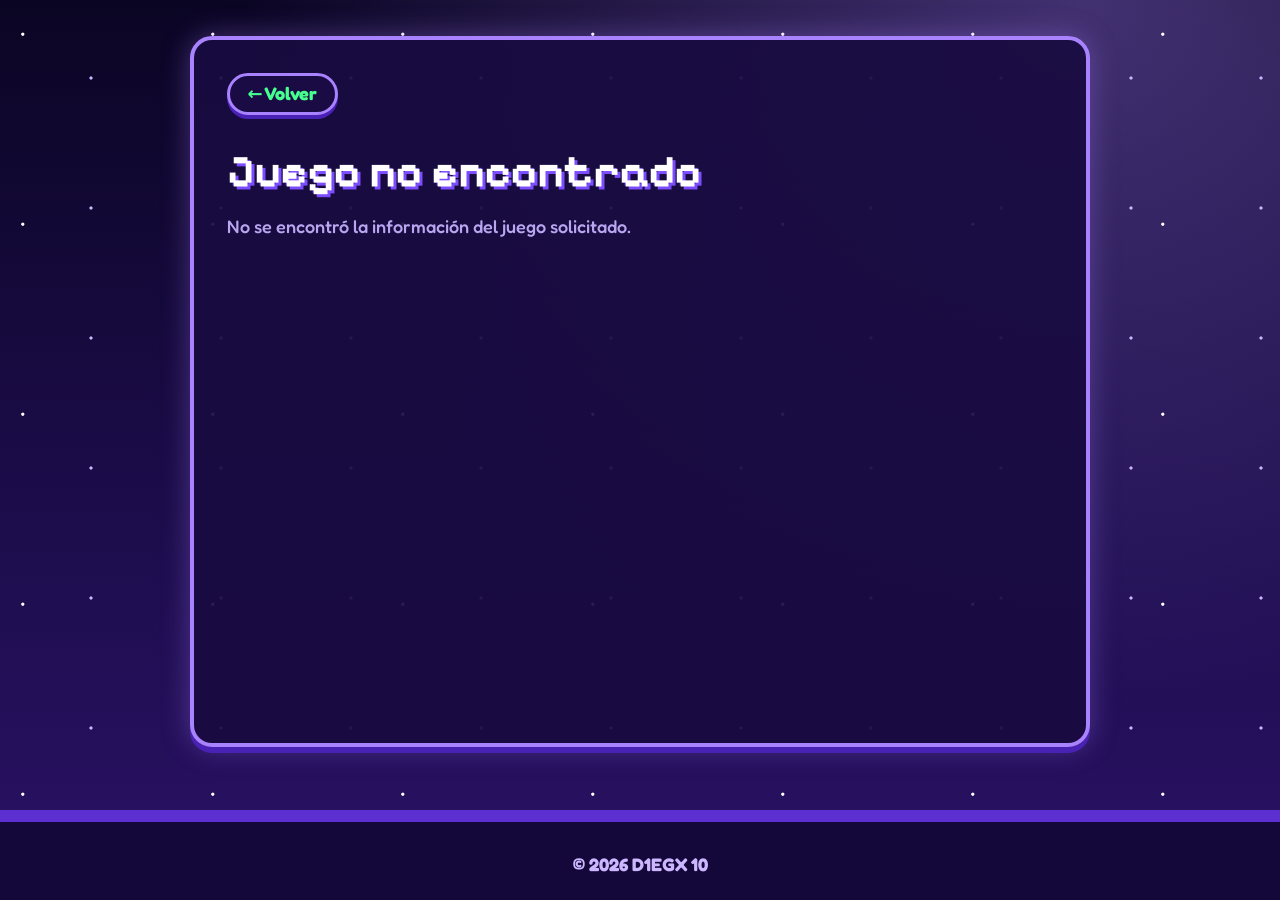
<file: gvfprivacidad.html>
<!DOCTYPE html>
<html lang="es">
<head>
  <meta charset="UTF-8">
  <meta name="viewport" content="width=device-width, initial-scale=1.0">
  <title>Política de privacidad | D1EGX 10</title>
  <link rel="stylesheet" href="css/style.css">
</head>

<body class="theme-juego">
  <main class="page legal" id="contenido">
    <p class="muted">Cargando...</p>
  </main>

  <footer class="footer">
    <p>© <span id="year"></span> D1EGX 10</p>
  </footer>

  <script src="js/data.js"></script>

  <script>
    function esc(t) {
      const d = document.createElement("div");
      d.textContent = t ?? "";
      return d.innerHTML;
    }

    const id = new URLSearchParams(location.search).get("id");
    const j = JUEGOS.find(x => x.id === id);
    const cont = document.getElementById("contenido");

    document.getElementById("year").textContent =
      new Date().getFullYear();

    if (!j) {
      cont.innerHTML = `
        <a class="back" href="index.html#juegos">← Volver</a>
        <h1>Juego no encontrado</h1>
        <p class="muted">
          No se encontró la información del juego solicitado.
        </p>
      `;
    } else {
      const p = j.privacidad || {};

      document.title = "Privacidad - " + j.nombre;

      const fecha = new Date().toLocaleDateString("es-MX", {
        year: "numeric",
        month: "long",
        day: "numeric"
      });

      // Correo dinámico con respaldo al correo original.
      const correo = p.correo || "dmendieta2005@gmail.com";

      // Información sobre recopilación de datos.
      const seccionDatos = p.recopilaDatos
        ? `
          <p>
            La aplicación puede recopilar información de forma
            automática a través de servicios de terceros:
          </p>

          <ul>
            ${(Array.isArray(p.servicios) ? p.servicios : [])
              .map(s => `<li>${esc(s)}</li>`)
              .join("")}
          </ul>

          <p>
            Estos servicios tienen sus propias políticas de privacidad,
            que te recomendamos consultar.
          </p>
        `
        : `
          <p>
            <strong>${esc(j.nombre)}</strong> no recopila,
            almacena ni comparte información personal de los usuarios.
          </p>
        `;

      cont.innerHTML = `
        <a class="back" href="juego.html?id=${encodeURIComponent(j.id)}">
          ← Volver a ${esc(j.nombre)}
        </a>

        <h1>Política de privacidad</h1>

        <p class="muted">
          ${esc(j.nombre)} · Última actualización: ${esc(fecha)}
        </p>

        <h2>1. Información que se recopila</h2>

        ${seccionDatos}

        <h2>2. Uso de la información</h2>

        <p>
          ${p.recopilaDatos
            ? "La información se usa únicamente para el funcionamiento del juego, estadísticas y, en su caso, mostrar anuncios."
            : "Al no recopilarse información personal, no existe ningún uso ni transferencia de datos."
          }
        </p>

        <h2>3. Menores de edad</h2>

        <p>
          No recopilamos intencionalmente datos personales de menores
          de 13 años. Si crees que un menor nos ha proporcionado datos,
          contáctanos para eliminarlos.
        </p>

        <h2>4. Cambios a esta política</h2>

        <p>
          Podemos actualizar esta política en cualquier momento.
          Los cambios se publicarán en esta misma página.
        </p>

        <h2>5. Contacto</h2>

        <p>
          Si tienes dudas, escríbenos a
          <a href="mailto:${esc(correo)}">${esc(correo)}</a>.
        </p>
      `;
    }
  </script>
</body>
</html>
</file>
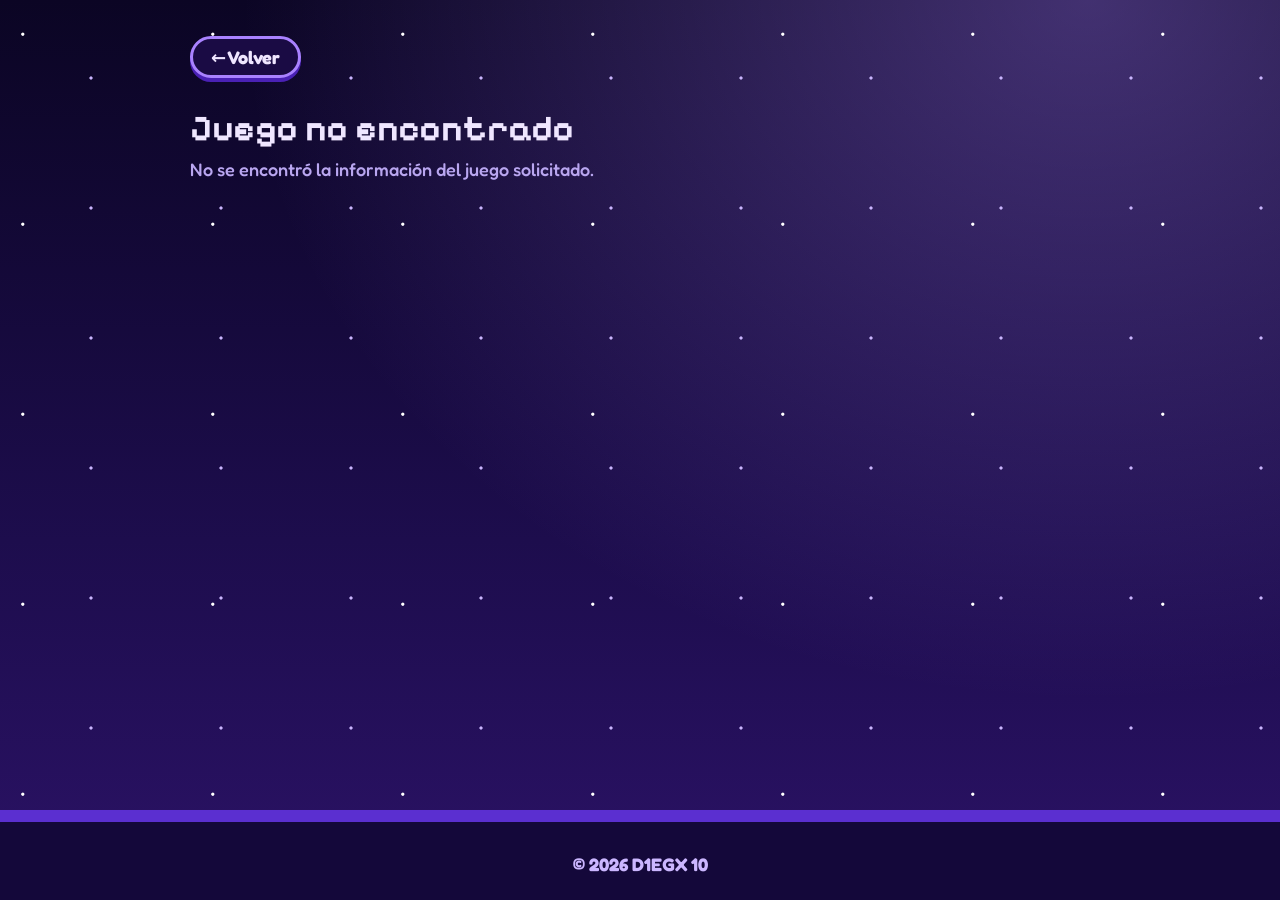
<file: juego.html>
<!DOCTYPE html>
<html lang="es">
<head>
  <meta charset="UTF-8">
  <meta name="viewport" content="width=device-width, initial-scale=1.0">
  <title>Juego | D1EGX 10</title>
  <link rel="stylesheet" href="css/style.css">
</head>

<body class="theme-juego">
  <main class="page" id="contenido">
    <p class="muted">Cargando...</p>
  </main>

  <footer class="footer">
    <p>© <span id="year"></span> D1EGX 10</p>
  </footer>

  <script src="js/data.js"></script>

  <script>
    function esc(t) {
      const d = document.createElement("div");
      d.textContent = t ?? "";
      return d.innerHTML;
    }

    const id = new URLSearchParams(location.search).get("id");
    const j = JUEGOS.find(x => x.id === id);
    const cont = document.getElementById("contenido");

    document.getElementById("year").textContent =
      new Date().getFullYear();

    if (!j) {
      cont.innerHTML = `
        <a class="back" href="index.html#juegos">← Volver</a>
        <h1>Juego no encontrado</h1>
        <p class="muted">
          No se encontró la información del juego solicitado.
        </p>
      `;
    } else {
      document.title = j.nombre + " | D1EGX 10";

      cont.innerHTML = `
        <a class="back" href="index.html#juegos">
          ← Volver a mis juegos
        </a>

        ${j.banner ? `
          <img
            class="game-banner"
            src="${esc(j.banner)}"
            alt="Banner de ${esc(j.nombre)}"
          >
        ` : ""}

        <div class="game-head">
          <img
            src="${esc(j.logo)}"
            alt="Logo de ${esc(j.nombre)}"
          >

          <div>
            <h1>${esc(j.nombre)}</h1>

            <p class="muted">
              ${esc(j.descripcionCorta)}
            </p>

            <div class="btn-row" style="margin-top:.8rem">
              <a
                class="btn"
                href="${esc(j.descarga)}"
                target="_blank"
                rel="noopener"
              >
                Descargar
              </a>

              <a
                class="btn btn--ghost"
                href="gvfprivacidad.html?id=${encodeURIComponent(j.id)}"
              >
                Política de privacidad
              </a>
            </div>
          </div>
        </div>

        <section class="section">
          <h2>Descripción</h2>
          <p>${esc(j.descripcionLarga)}</p>
        </section>

        <section class="section">
          <h2>Capturas</h2>

          <div class="shots">
            ${(j.capturas || []).map(c => `
              <img
                src="${esc(c)}"
                alt="Captura de ${esc(j.nombre)}"
                loading="lazy"
              >
            `).join("")}
          </div>
        </section>

        <section class="section">
          <h2>Versiones</h2>

          ${(j.versiones || []).map(v => `
            <div class="version">
              <strong>v${esc(v.version)}</strong>

              <span class="muted">
                · ${esc(v.fecha)}
              </span>

              <p>${esc(v.cambios)}</p>
            </div>
          `).join("")}
        </section>
      `;
    }
  </script>
</body>
</html>
</file>
<file: css/style.css>
@import url("https://fonts.googleapis.com/css2?family=Fredoka:wght@400;500;600;700&family=Lilita+One&family=Pixelify+Sans:wght@500;700&display=swap");

:root {
  --ink: #1b1b3a;
  --sky-1: #5cc8ff;
  --sky-2: #bdeaff;
  --red: #ff3b3b;
  --yellow: #ffd23f;
  --green: #2ecc4a;
  --blue: #2f7bff;
  --orange: #ff8a1f;
  --pink: #ff5fa2;
  --white: #fff;
  --border: 4px solid var(--ink);
  --shadow: 0 6px 0 var(--ink);
  --radius: 22px;
  --gutter: clamp(.9rem, 4vw, 2rem);
}

* { box-sizing: border-box; margin: 0; padding: 0; }

html {
  /* Se adapta: ~15px en móviles pequeños, hasta ~19px en pantallas grandes */
  font-size: clamp(15px, 0.85rem + 0.35vw, 19px);
  -webkit-text-size-adjust: 100%;
}

body {
  font-family: "Fredoka", system-ui, sans-serif;
  font-weight: 500;
  color: var(--ink);
  line-height: 1.5;
  min-height: 100vh;
  min-height: 100dvh;
  display: flex;
  flex-direction: column;
  background:
    radial-gradient(circle at 1px 1px, rgba(255,255,255,.35) 2px, transparent 3px) 0 0 / 34px 34px,
    linear-gradient(180deg, var(--sky-1) 0%, var(--sky-2) 100%);
  background-attachment: fixed;
  overflow-x: hidden;
  padding-left: env(safe-area-inset-left);
  padding-right: env(safe-area-inset-right);
}

a { color: inherit; }
img, video, iframe { max-width: 100%; display: block; }
h1, h2, h3 { font-family: "Lilita One", "Fredoka", sans-serif; font-weight: 400; letter-spacing: .5px; overflow-wrap: anywhere; }
p, li { overflow-wrap: anywhere; }

/* ---------- Decoración flotante ---------- */
.decor { position: fixed; inset: 0; pointer-events: none; z-index: 0; overflow: hidden; }

.cloud {
  position: absolute;
  width: 140px; height: 48px;
  background: var(--white);
  border: var(--border);
  border-radius: 60px;
  animation: flotar 14s ease-in-out infinite alternate;
}
.cloud::before, .cloud::after {
  content: "";
  position: absolute;
  background: var(--white);
  border: var(--border);
  border-bottom: none;
  border-radius: 60px 60px 0 0;
}
.cloud::before { width: 62px; height: 40px; left: 18px; top: -30px; }
.cloud::after  { width: 48px; height: 32px; left: 70px; top: -22px; }
.c1 { top: 12%; left: 6%; }
.c2 { top: 30%; right: 8%; transform: scale(.8); animation-duration: 18s; }
.c3 { top: 62%; left: 70%; transform: scale(.6); animation-duration: 22s; }

.coin {
  position: absolute;
  width: 34px; height: 34px;
  border-radius: 50%;
  background: radial-gradient(circle at 35% 30%, #fff6a8, var(--yellow) 60%, #e0a800);
  border: 3px solid var(--ink);
  animation: girar 2.4s ease-in-out infinite;
}
.coin::after {
  content: ""; position: absolute; inset: 7px 11px;
  border: 2px solid rgba(27,27,58,.35); border-radius: 50%;
}
.k1 { top: 22%; left: 88%; }
.k2 { top: 48%; left: 3%; animation-delay: .6s; }
.k3 { top: 75%; left: 92%; animation-delay: 1.2s; }

@keyframes flotar { from { translate: -30px 0; } to { translate: 40px 12px; } }
@keyframes girar  { 0%,100% { transform: scaleX(1) translateY(0); } 50% { transform: scaleX(.25) translateY(-8px); } }
@keyframes rebote { 0%,100% { transform: translateY(0); } 50% { transform: translateY(-10px); } }
@keyframes pop    { from { opacity: 0; transform: scale(.94) translateY(-12px); } to { opacity: 1; transform: none; } }
@keyframes brillo { 0%,100% { filter: brightness(1); } 50% { filter: brightness(1.25); } }

/* ---------- Estructura ---------- */
.hero, .container, .page, .footer { position: relative; z-index: 1; }
.container { width: min(1100px, calc(100% - 2 * var(--gutter))); margin: 0 auto; flex: 1; padding-bottom: 3.5rem; }
.muted { color: #4a4a75; }

/* ---------- Encabezado ---------- */
.hero { text-align: center; padding: clamp(1.8rem, 6vw, 3rem) var(--gutter) 1.4rem; }

.logo {
  display: inline-flex;
  flex-wrap: wrap;
  justify-content: center;
  gap: .04em;
  font-size: clamp(2.8rem, 13vw, 6.5rem);
  line-height: 1;
}
.logo span {
  display: inline-block;
  color: var(--yellow);
  -webkit-text-stroke: .1em var(--ink);
  paint-order: stroke fill;
  text-shadow: 0 .08em 0 var(--ink);
  animation: rebote 1.8s ease-in-out infinite;
}
.logo span:nth-child(1) { color: var(--red);    animation-delay: 0s; }
.logo span:nth-child(2) { color: var(--yellow); animation-delay: .12s; }
.logo span:nth-child(3) { color: var(--green);  animation-delay: .24s; }
.logo span:nth-child(4) { color: var(--blue);   animation-delay: .36s; }
.logo span:nth-child(5) { color: var(--orange); animation-delay: .48s; }
.logo span.gap { width: .35em; animation: none; -webkit-text-stroke: 0; text-shadow: none; }
.logo span:nth-child(7) { color: var(--pink);   animation-delay: .6s; }
.logo span:nth-child(8) { color: var(--red);    animation-delay: .72s; }

/* Texto de presentación: ya NO es óvalo, se adapta a cualquier largo */
.hero p {
  display: block;
  width: fit-content;
  max-width: min(760px, 100%);
  margin: 1.4rem auto 0;
  background: var(--white);
  border: var(--border);
  border-radius: 26px;
  box-shadow: var(--shadow);
  padding: .9rem 1.4rem;
  font-weight: 600;
  text-align: center;
  position: relative;
  z-index: 2;
}

/* ---------- Tarjetas grandes (bloques) ---------- */
.big-cards {
  display: grid;
  grid-template-columns: repeat(3, 1fr);
  gap: clamp(.9rem, 2.5vw, 1.6rem);
  margin: 2rem 0 2.2rem;
}
.big-card {
  position: relative;
  border: var(--border);
  border-radius: var(--radius);
  box-shadow: 0 8px 0 var(--ink);
  padding: 1.6rem 1rem 1.3rem;
  cursor: pointer;
  display: flex;
  flex-direction: column;
  align-items: center;
  gap: .3rem;
  color: var(--white);
  font: inherit;
  transition: transform .12s, box-shadow .12s;
  background-image: linear-gradient(160deg, rgba(255,255,255,.35) 0%, rgba(255,255,255,0) 45%);
}
.big-card::before, .big-card::after {
  content: ""; position: absolute; top: 10px;
  width: 10px; height: 10px; border-radius: 50%;
  background: rgba(27,27,58,.55);
}
.big-card::before { left: 12px; }
.big-card::after  { right: 12px; }
.big-card:nth-child(1) { background-color: var(--yellow); color: var(--ink); }
.big-card:nth-child(2) { background-color: var(--red); }
.big-card:nth-child(3) { background-color: var(--green); }

.big-card:hover { transform: translateY(-6px) rotate(-1.5deg); box-shadow: 0 14px 0 var(--ink); }
.big-card:active, .big-card.is-open { transform: translateY(6px); box-shadow: 0 2px 0 var(--ink); }
.big-card:focus-visible { outline: 4px dashed var(--ink); outline-offset: 4px; }

.big-card__letter {
  font-family: "Lilita One", sans-serif;
  font-size: clamp(3.2rem, 9vw, 5.5rem);
  line-height: 1;
  -webkit-text-stroke: .09em var(--ink);
  paint-order: stroke fill;
  color: var(--white);
}
.big-card__label {
  font-weight: 700;
  font-size: 1.05rem;
  background: var(--white);
  color: var(--ink);
  border: 3px solid var(--ink);
  border-radius: 999px;
  padding: .1rem .9rem;
}

/* ---------- Paneles ---------- */
.panel {
  background: var(--white);
  border: var(--border);
  border-radius: var(--radius);
  box-shadow: 0 8px 0 var(--ink);
  padding: clamp(1rem, 3vw, 1.6rem);
  animation: pop .3s ease;
}
.panel[hidden] { display: none; }
.panel h2 { font-size: clamp(1.6rem, 5vw, 2.1rem); margin-bottom: 1rem; color: var(--blue); text-shadow: 2px 2px 0 var(--ink); }

/* ---------- Lista de elementos (redes / juegos) ---------- */
.list { display: grid; gap: 1.4rem; }

/* Variables que cada tema sobreescribe */
.item {
  --i-bg: #ffe9a8;
  --i-fg: var(--ink);
  --i-bd: var(--ink);
  --i-sh: var(--ink);
  --i-glow: transparent;
  --b-bg: var(--red);
  --b-fg: #fff;
  --b-bd: var(--ink);
  --b-sh: var(--ink);
  --b2-bg: var(--blue);
  --b2-fg: #fff;

  display: grid;
  grid-template-columns: minmax(0, 1fr) minmax(0, 1fr);
  gap: 1.2rem;
  align-items: center;
  background: var(--i-bg);
  color: var(--i-fg);
  border: 4px solid var(--i-bd);
  border-radius: var(--radius);
  box-shadow: 0 6px 0 var(--i-sh), 0 0 22px var(--i-glow);
  padding: 1.1rem;
  transition: transform .15s;
}
.item:hover { transform: translateY(-3px) rotate(-.3deg); }

/* Colores de reserva para redes sin tema propio */
.item:where(:nth-child(5n+2)) { --i-bg: #ffc4c4; }
.item:where(:nth-child(5n+3)) { --i-bg: #bff0c9; }
.item:where(:nth-child(5n+4)) { --i-bg: #c4dcff; }
.item:where(:nth-child(5n+5)) { --i-bg: #ffd2b0; }

.item__info { min-width: 0; }
.item__info h3 { font-size: clamp(1.6rem, 5vw, 2rem); line-height: 1.1; margin-bottom: .3rem; }
.item__info h3 a { text-decoration: none; }
.item__info h3 a:hover { text-decoration: underline wavy currentColor; }
.item__info p { margin-bottom: .9rem; }
.item__media { min-width: 0; }

.media { width: 100%; aspect-ratio: 16 / 9; border: 4px solid var(--i-bd, var(--ink)); border-radius: 16px; background: #000; }
.media--logo { object-fit: contain; background: transparent; aspect-ratio: auto; max-height: 240px; margin: 0 auto; width: auto; max-width: 100%; }
.media--empty {
  display: flex; align-items: center; justify-content: center;
  background: rgba(255,255,255,.55); border-style: dashed; font-weight: 600;
  color: inherit; text-align: center; padding: .5rem;
}

/* ---------- Botones ---------- */
.btn-row { display: flex; gap: .7rem; flex-wrap: wrap; }
.btn {
  display: inline-block;
  background: var(--b-bg, var(--red));
  color: var(--b-fg, #fff);
  font-weight: 700;
  font-size: 1.05rem;
  padding: .5rem 1.3rem;
  border: 3px solid var(--b-bd, var(--ink));
  border-radius: 999px;
  box-shadow: 0 5px 0 var(--b-sh, var(--ink));
  text-decoration: none;
  text-shadow: none;
  text-align: center;
  transition: transform .1s, box-shadow .1s, filter .1s;
}
.btn:hover { transform: translateY(-2px); box-shadow: 0 7px 0 var(--b-sh, var(--ink)); filter: brightness(1.08); }
.btn:active { transform: translateY(4px); box-shadow: 0 1px 0 var(--b-sh, var(--ink)); }
.btn--ghost { background: var(--b2-bg, var(--blue)); color: var(--b2-fg, #fff); }

/* =====================================================
   TEMAS POR RED SOCIAL
   ===================================================== */

/* ---- YouTube: rojo ---- */
.item--youtube {
  --i-bg: linear-gradient(145deg, #ff2a2a 0%, #d40000 100%);
  --i-fg: #fff; --i-bd: #6e0000; --i-sh: #6e0000;
  --b-bg: #fff; --b-fg: #d40000; --b-bd: #6e0000; --b-sh: #6e0000;
}

/* ---- TikTok: negro con neón cian/magenta ---- */
.item--tiktok {
  --i-bg: #0a0a0f;
  --i-fg: #f4f4f4; --i-bd: #25f4ee; --i-sh: #fe2c55; --i-glow: rgba(37,244,238,.45);
  --b-bg: #fe2c55; --b-fg: #fff; --b-bd: #25f4ee; --b-sh: #25f4ee;
}
.item--tiktok .item__info h3 { color: #fff; text-shadow: 2px 2px 0 #fe2c55, -2px -2px 0 #25f4ee; }

/* ---- X: negro y blanco ---- */
.item--x {
  --i-bg: #000;
  --i-fg: #e7e9ea; --i-bd: #fff; --i-sh: #6b6b6b;
  --b-bg: #fff; --b-fg: #000; --b-bd: #fff; --b-sh: #6b6b6b;
}
.item--x .item__info h3 { color: #fff; }

/* ---- Instagram: rosa y neón ---- */
.item--instagram {
  --i-bg: linear-gradient(135deg, #ff2e93 0%, #c13584 45%, #7b2ff7 100%);
  --i-fg: #fff; --i-bd: #ffb3dc; --i-sh: #6a1b6e; --i-glow: rgba(255,46,147,.7);
  --b-bg: #fff; --b-fg: #c2006b; --b-bd: #6a1b6e; --b-sh: #6a1b6e;
}
.item--instagram .item__info h3 { text-shadow: 0 0 10px rgba(255,255,255,.7); }

/* ---- Facebook: azul ---- */
.item--facebook {
  --i-bg: linear-gradient(145deg, #2d8cff 0%, #1459c9 100%);
  --i-fg: #fff; --i-bd: #0a2f78; --i-sh: #0a2f78;
  --b-bg: #fff; --b-fg: #1459c9; --b-bd: #0a2f78; --b-sh: #0a2f78;
}

/* ---- Twitch / Discord (por si las agregas) ---- */
.item--twitch  { --i-bg: linear-gradient(145deg,#9146ff,#5c16c5); --i-fg:#fff; --i-bd:#2b0a63; --i-sh:#2b0a63; --b-bg:#fff; --b-fg:#5c16c5; --b-bd:#2b0a63; --b-sh:#2b0a63; }
.item--discord { --i-bg: linear-gradient(145deg,#5865f2,#3b46c4); --i-fg:#fff; --i-bd:#1c2268; --i-sh:#1c2268; --b-bg:#fff; --b-fg:#3b46c4; --b-bd:#1c2268; --b-sh:#1c2268; }

/* ---- Tus juegos: morado ---- */
.item--juego {
  --i-bg: linear-gradient(150deg, #2a1262 0%, #120733 100%);
  --i-fg: #efe6ff; --i-bd: #a982ff; --i-sh: #4a21b5; --i-glow: rgba(169,130,255,.5);
  --b-bg: #45ff8f; --b-fg: #0d0726; --b-bd: #0d0726; --b-sh: #1a8a4c;
  --b2-bg: #7c4dff; --b2-fg: #fff;
}
.item--juego .item__info h3 { color: #fff; text-shadow: 2px 2px 0 #7c4dff; }
.item--juego .media--logo { background: #0b0620; border-radius: 22px; padding: 0; }
.item--juego .media--empty { background: rgba(255,255,255,.08); }

/* ---------- Páginas internas (juego / privacidad) ---------- */
.page { width: min(900px, calc(100% - 2 * var(--gutter))); margin: 2rem auto 3.5rem; flex: 1; }
.back {
  display: inline-block; margin-bottom: 1.3rem;
  background: var(--white); border: 3px solid var(--ink); border-radius: 999px;
  padding: .25rem 1rem; text-decoration: none; font-weight: 700; box-shadow: 0 4px 0 var(--ink);
}
.back:hover { background: var(--yellow); }

.game-banner {
  width: 100%; border: var(--border); border-radius: var(--radius);
  box-shadow: var(--shadow); margin-bottom: 1.5rem; aspect-ratio: 2.06 / 1; object-fit: cover;
}

.game-head {
  display: flex; gap: 1.5rem; align-items: center;
  background: var(--white); border: var(--border); border-radius: var(--radius);
  box-shadow: var(--shadow); padding: 1.3rem; margin-bottom: 1.5rem;
}
.game-head img { flex: none; width: clamp(96px, 22vw, 150px); aspect-ratio: 1; object-fit: contain; border: var(--border); border-radius: 24px; background: var(--yellow); }
.game-head > div { min-width: 0; }
.game-head h1 { font-size: clamp(1.9rem, 7vw, 2.8rem); line-height: 1.05; color: var(--red); text-shadow: 3px 3px 0 var(--ink); }
.section {
  background: var(--white); border: var(--border); border-radius: var(--radius);
  box-shadow: var(--shadow); padding: 1.3rem; margin-bottom: 1.4rem;
}
.section h2 { margin-bottom: .6rem; color: var(--blue); text-shadow: 2px 2px 0 var(--ink); font-size: clamp(1.5rem, 5vw, 1.9rem); }
.shots { display: grid; grid-template-columns: repeat(auto-fill, minmax(min(100%, 200px), 1fr)); gap: .9rem; }
.shots img { border: 3px solid var(--ink); border-radius: 14px; width: 100%; }
.version { border-left: 6px solid var(--orange); padding-left: .9rem; margin-bottom: .8rem; }

.legal {
  background: var(--white); border: var(--border); border-radius: var(--radius);
  box-shadow: var(--shadow); padding: clamp(1.1rem, 4vw, 1.8rem);
}
.legal h1 { font-size: clamp(1.9rem, 7vw, 2.5rem); color: var(--red); text-shadow: 3px 3px 0 var(--ink); }
.legal h2 { margin-top: 1.3rem; font-size: 1.5rem; color: var(--blue); }
.legal p, .legal li { margin-top: .4rem; }
.legal ul { padding-left: 1.3rem; }
.legal a { color: var(--blue); font-weight: 700; }

/* ---------- Pie = suelo ---------- */
.footer {
  text-align: center;
  padding: 1.6rem 1rem calc(1.2rem + env(safe-area-inset-bottom));
  font-weight: 700;
  color: var(--white);
  text-shadow: 2px 2px 0 var(--ink);
  background:
    linear-gradient(45deg, rgba(0,0,0,.12) 25%, transparent 25%, transparent 75%, rgba(0,0,0,.12) 75%) 0 0 / 40px 40px,
    #b5651d;
  border-top: 14px solid var(--green);
  box-shadow: 0 -4px 0 var(--ink);
}

/* =====================================================
   TEMA MORADO: páginas del juego y su privacidad
   (se activa con <body class="theme-juego">)
   ===================================================== */
body.theme-juego {
  color: #efe6ff;
  background:
    radial-gradient(circle at 12% 18%, #fff 0 1.2px, transparent 2px) 0 0 / 190px 190px,
    radial-gradient(circle at 70% 60%, #cbb6ff 0 1.2px, transparent 2px) 0 0 / 130px 130px,
    radial-gradient(ellipse at 85% 0%, rgba(169,130,255,.35), transparent 55%),
    linear-gradient(180deg, #0b0524 0%, #1d0d4d 60%, #2b1266 100%);
  background-attachment: fixed;
  font-family: "Fredoka", system-ui, sans-serif;
}
.theme-juego h1, .theme-juego h2, .theme-juego h3 { font-family: "Pixelify Sans", "Lilita One", sans-serif; font-weight: 700; letter-spacing: 0; }
.theme-juego .muted { color: #b9a6f0; }
.theme-juego .back { background: #1a0b44; color: #efe6ff; border-color: #a982ff; box-shadow: 0 4px 0 #4a21b5; }
.theme-juego .back:hover { background: #3a1a8a; }

.theme-juego .game-banner,
.theme-juego .game-head,
.theme-juego .section,
.theme-juego .legal {
  background: rgba(24, 11, 64, .92);
  border-color: #a982ff;
  box-shadow: 0 6px 0 #4a21b5, 0 0 28px rgba(169,130,255,.35);
}
.theme-juego .game-head img { background: #0b0620; border-color: #a982ff; }
.theme-juego .game-head h1,
.theme-juego .legal h1 { color: #fff; text-shadow: 3px 3px 0 #7c4dff; }
.theme-juego .section h2,
.theme-juego .legal h2 { color: #45ff8f; text-shadow: none; }
.theme-juego .shots img { border-color: #a982ff; }
.theme-juego .version { border-left-color: #45ff8f; }
.theme-juego .legal a { color: #45ff8f; }

.theme-juego .btn { --b-bg: #45ff8f; --b-fg: #0d0726; --b-bd: #0d0726; --b-sh: #1a8a4c; }
.theme-juego .btn--ghost { --b2-bg: #7c4dff; --b2-fg: #fff; --b-bd: #0d0726; --b-sh: #2a1070; }

.theme-juego .footer {
  color: #cbb6ff; text-shadow: none;
  background: #14083a; border-top: 12px solid #5b2fd0; box-shadow: none;
}

/* =====================================================
   RESPONSIVO
   ===================================================== */

/* Tablet vertical y menos */
@media (max-width: 800px) {
  .item { grid-template-columns: 1fr; }
  .item__media { order: -1; }          /* el video / logo arriba, texto abajo */
  .c3 { display: none; }
}

/* Móviles */
@media (max-width: 600px) {
  .big-cards { grid-template-columns: 1fr; gap: 1rem; margin: 1.5rem 0; }
  .big-card {
    flex-direction: row; justify-content: flex-start; gap: 1rem;
    padding: .9rem 1.1rem; box-shadow: 0 6px 0 var(--ink);
  }
  .big-card__letter { font-size: 3rem; }
  .big-card__label { font-size: 1.1rem; }
  .big-card:hover { transform: none; box-shadow: 0 6px 0 var(--ink); }
  .big-card:active, .big-card.is-open { transform: translateY(4px); box-shadow: 0 2px 0 var(--ink); }

  .cloud { transform: scale(.55); transform-origin: top left; opacity: .85; }
  .c1 { top: 2%; left: -2%; }
  .c2 { display: none; }
  .coin { width: 26px; height: 26px; }

  .btn-row .btn { flex: 1 1 100%; }                 /* botones de ancho completo */
  .game-head { flex-direction: column; align-items: flex-start; text-align: left; }
  .game-head .btn-row { width: 100%; }
  .game-head img { width: 120px; }
  .game-banner { aspect-ratio: 16 / 9; }
  .hero p { padding: .8rem 1.1rem; }
}

/* Pantallas muy pequeñas */
@media (max-width: 360px) {
  .logo { font-size: 2.6rem; }
  .item, .section, .legal, .game-head { padding: .9rem; }
}

/* Pantallas grandes / TV */
@media (min-width: 1500px) {
  .container { width: min(1280px, calc(100% - 4rem)); }
  .page { width: min(1000px, calc(100% - 4rem)); }
}

/* Teléfono en horizontal: menos aire arriba */
@media (max-height: 480px) and (orientation: landscape) {
  .hero { padding-top: 1rem; }
}

@media (prefers-reduced-motion: reduce) {
  * { animation: none !important; transition: none !important; }
}


/* =====================================================
   V3 — Cajas de video (9:16 sin barras negras),
        redes más fieles a su marca, juegos en morado
   ===================================================== */

/* ---------- Caja de video que se adapta al formato ---------- */
.media-box { width: 100%; margin: 0 auto; border-radius: 16px; overflow: hidden; background: transparent; }
.media-box .media {
  min-width: 0; max-width: 100%;
  width: 100%; height: 100%; aspect-ratio: auto; display: block;
  border: 0; border-radius: 0; background: #000;
}
.media-box > .media--empty { aspect-ratio: 16 / 9; border: 4px dashed currentColor; border-radius: 16px; }

/* Horizontal 16:9 (o la proporción real del video) */
.media-box--h {
  aspect-ratio: var(--r, 1.7778);
  border: 4px solid var(--i-bd, var(--ink));
  border-radius: 18px;
}
/* Vertical 9:16: el recuadro toma la forma del video, sin franjas negras */
.media-box--v {
  aspect-ratio: var(--r, .5625);
  width: min(100%, var(--w, 300px), calc(62vh * var(--r, .5625)));
  min-width: min(190px, 100%);
  border: 4px solid var(--i-bd, var(--ink));
  border-radius: 20px;
  box-shadow: 0 0 20px var(--i-glow, transparent);
}
.media-box--h .media--empty { border: 0; }

/* Cuando el video es vertical, el texto va a la izquierda y el video angosto a la derecha */
@media (min-width: 561px) {
  /* Columna del video con ancho definido (antes era "auto" y tomaba el tamaño real del video) */
  .item--vertical { grid-template-columns: minmax(0, 1fr) minmax(200px, 340px); }
  .item--vertical .item__media { order: 0; justify-self: end; width: 100%; }
}
@media (max-width: 560px) {
  .item--vertical .item__media { justify-self: center; }
  .media-box--v { width: min(78%, var(--w, 300px)); }
}

/* ---------- Redes: colores más fieles a cada plataforma ---------- */
.item--youtube  { --i-glow: rgba(255, 0, 0, .35); }
.item--youtube .item__info h3 a { color: #fff; }
.item--youtube .item__info p    { color: #ffe3e3; }

.item--tiktok {
  background:
    linear-gradient(rgba(10,10,15,.0), rgba(10,10,15,.0)),
    radial-gradient(circle at 100% 0%, rgba(37,244,238,.25), transparent 45%),
    radial-gradient(circle at 0% 100%, rgba(254,44,85,.28), transparent 45%),
    #0a0a0f;
}
.item--tiktok .item__info h3 a { color: #fff; }
.item--tiktok .item__info p    { color: #d9d9e0; }

.item--x { --i-glow: rgba(255,255,255,.12); }
.item--x .item__info h3 a { color: #fff; }
.item--x .item__info p    { color: #aab0b6; }

.item--instagram .item__info h3 a { color: #fff; }
.item--instagram .item__info p    { color: #ffe6f4; }

.item--facebook .item__info h3 a { color: #fff; }
.item--facebook .item__info p    { color: #e3eeff; }

.item--twitch .item__info h3 a,
.item--discord .item__info h3 a { color: #fff; }
.item--twitch .item__info p,
.item--discord .item__info p    { color: #ece6ff; }

/* El "Video próximamente" hereda el color de cada tema */
.item--youtube .media--empty,
.item--tiktok .media--empty,
.item--x .media--empty,
.item--instagram .media--empty,
.item--facebook .media--empty,
.item--twitch .media--empty,
.item--discord .media--empty { background: rgba(255,255,255,.12); color: #fff; border-color: rgba(255,255,255,.7); }

/* ---------- MIS JUEGOS: el panel entero ya es morado al desplegarse ---------- */
#panel-juegos {
  background:
    radial-gradient(circle at 12% 18%, #fff 0 1.2px, transparent 2px) 0 0 / 170px 170px,
    radial-gradient(circle at 70% 60%, #cbb6ff 0 1.2px, transparent 2px) 0 0 / 120px 120px,
    radial-gradient(ellipse at 90% 0%, rgba(169,130,255,.35), transparent 60%),
    linear-gradient(180deg, #170a3d 0%, #26115e 100%);
  border-color: #a982ff;
  box-shadow: 0 8px 0 #4a21b5, 0 0 32px rgba(169,130,255,.45);
  color: #efe6ff;
}
#panel-juegos h2 {
  font-family: "Pixelify Sans", "Lilita One", sans-serif; font-weight: 700; letter-spacing: 0;
  color: #45ff8f; text-shadow: 3px 3px 0 #4a21b5;
}
/* El botón "P / R / G" del juego se ve morado cuando está abierto */
.big-card[data-target="panel-juegos"].is-open { background-color: #6a3df0; }

/* Tarjeta del juego: logo a la izquierda, bien proporcionado */
.item--juego { grid-template-columns: auto minmax(0, 1fr); gap: clamp(1rem, 3vw, 1.8rem); }
.item--juego .item__media { order: -1; justify-self: center; }
.item--juego .item__media a { display: block; line-height: 0; }
.item--juego .media--logo,
.item--juego .media--logo.media--empty {
  width: clamp(110px, 22vw, 190px);
  height: auto;
  aspect-ratio: 1;
  max-height: none;
  object-fit: cover;
  border: 4px solid #a982ff;
  border-radius: 28px;
  background: #0b0620;
  box-shadow: 0 6px 0 #4a21b5, 0 0 26px rgba(169,130,255,.6);
  transition: transform .15s;
}
.item--juego .item__media a:hover .media--logo { transform: scale(1.04) rotate(-2deg); }
.item--juego .item__info h3 { font-family: "Pixelify Sans", "Lilita One", sans-serif; font-weight: 700; letter-spacing: 0; font-size: clamp(1.5rem, 5vw, 2.1rem); }
.item--juego .item__info h3 a { color: #fff; }
.item--juego .item__info p { color: #cdbdf5; }

@media (max-width: 520px) {
  .item--juego { grid-template-columns: 1fr; text-align: center; }
  .item--juego .btn-row { justify-content: center; }
  .item--juego .media--logo { width: 150px; }
}
</file>
